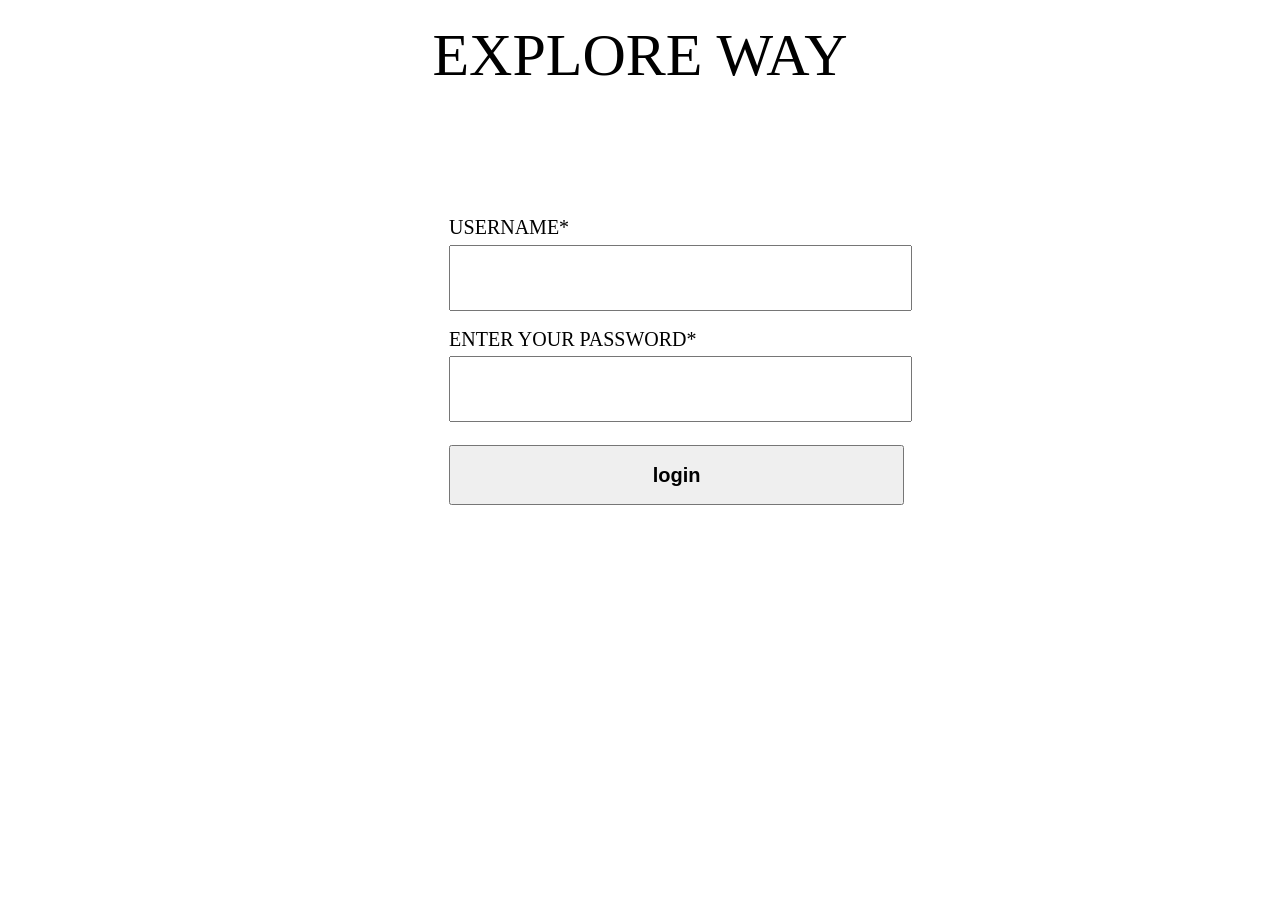
<file: sigin.html>
<!doctype html>
<html>
    <head>
        <title>signin</title>
        <link rel="stylesheet" href="sigin.css">
    </head>
    <body>
        <div id="bg">
            <div id="header">
                EXPLORE WAY
            </div>
            
            <div id="main">
                 
                <label style="padding-left:2%;">USERNAME*</label>
                <input type="text"><br>
                <label style="padding-left:2%;">ENTER YOUR PASSWORD*</label>
                <input type="password">
                <div id="main2">
                    <a href="../Home Page/index.html"><input type="button" value="login"></a>
                </div>
           
        </div>
        </div>
    </body>
</html>
</file>
<file: sigin.css>
//Edited by Manmeet Roll no:2110991754
#bg
{   
    width:100%;
    height:700px;
    background:url("areoplane1.jpg");
    background-repeat:no-repeat;
    background-size:cover;
    


}

#header
{
    font-size:60px;
    text-align:center;
    padding-top:1%;
    color:black;
}
#main
{
    width:45%;
    height:400px;
    margin-left:30%;
    color:black;
    padding-top:5%;
    padding-left:4%;
    font-size:20px;
    margin-top:5%;
    
}
#main input
{
    width:80%;
    margin-bottom:3%;
    margin-top:1%;
    color:black;
    font-weight:bold;
    font-size:20px;
    height:60px;
    margin-left:2%;
    
}

#main2 button
{
    width:30%;
    height:50px;
    background-color:white;
    margin-left:20%;
}
#main3
{
    margin-left:3%;
}
#main3:hover
{
    
    text-decoration: underline;
}
</file>
